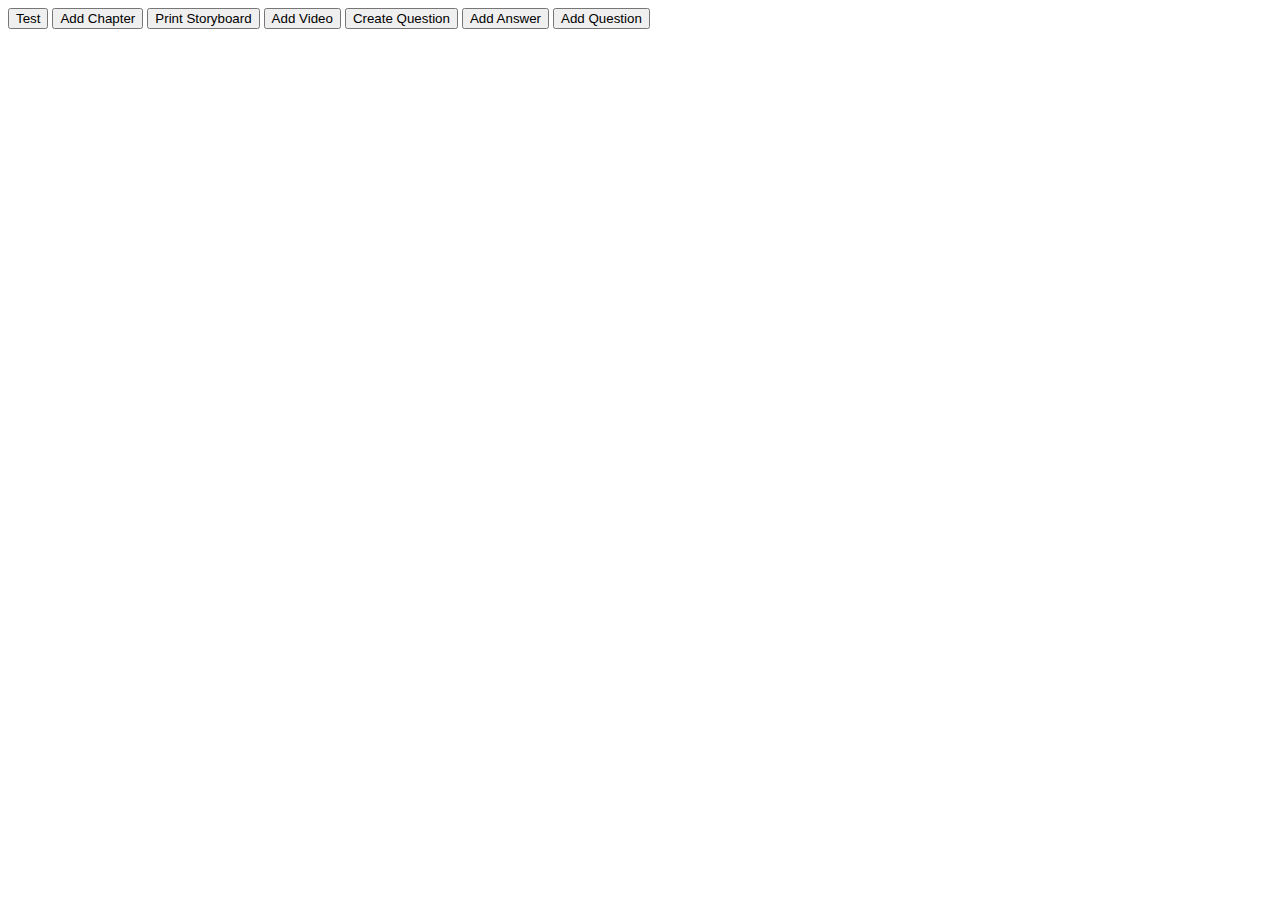
<file: helloworld.html>
<html> 
<script src="storyboardLibrary.js"> </script>

<script>
//test();
//storyboard = initialize(); 
//addChapter(storyboard);
//printStoryboard(storyboard);
var storyboard = initialize();
var videoLink;// = 'https://www.youtube.com/watch?v=ZnehCBoYLbc';
var question;// = new Object();

</script>
<body>
	<button onclick="test()">Test</button>
	<button onclick="addChapter(storyboard)">Add Chapter</button>
	<button onclick="printStoryboard(storyboard)">Print Storyboard</button>
	<button onclick="addVideo(storyboard,videoLink)">Add Video</button>
	<button onclick="createQuestion(storyboard,question)">Create Question</button>
	<button onclick="addAnswerToQuestion(question,'yo','inklink')">Add Answer </button>
	<button onclick="addQuestion(storyboard,question)">Add Question</button>


<div id="TestName"> </div>




</body>
</html>
</file>
